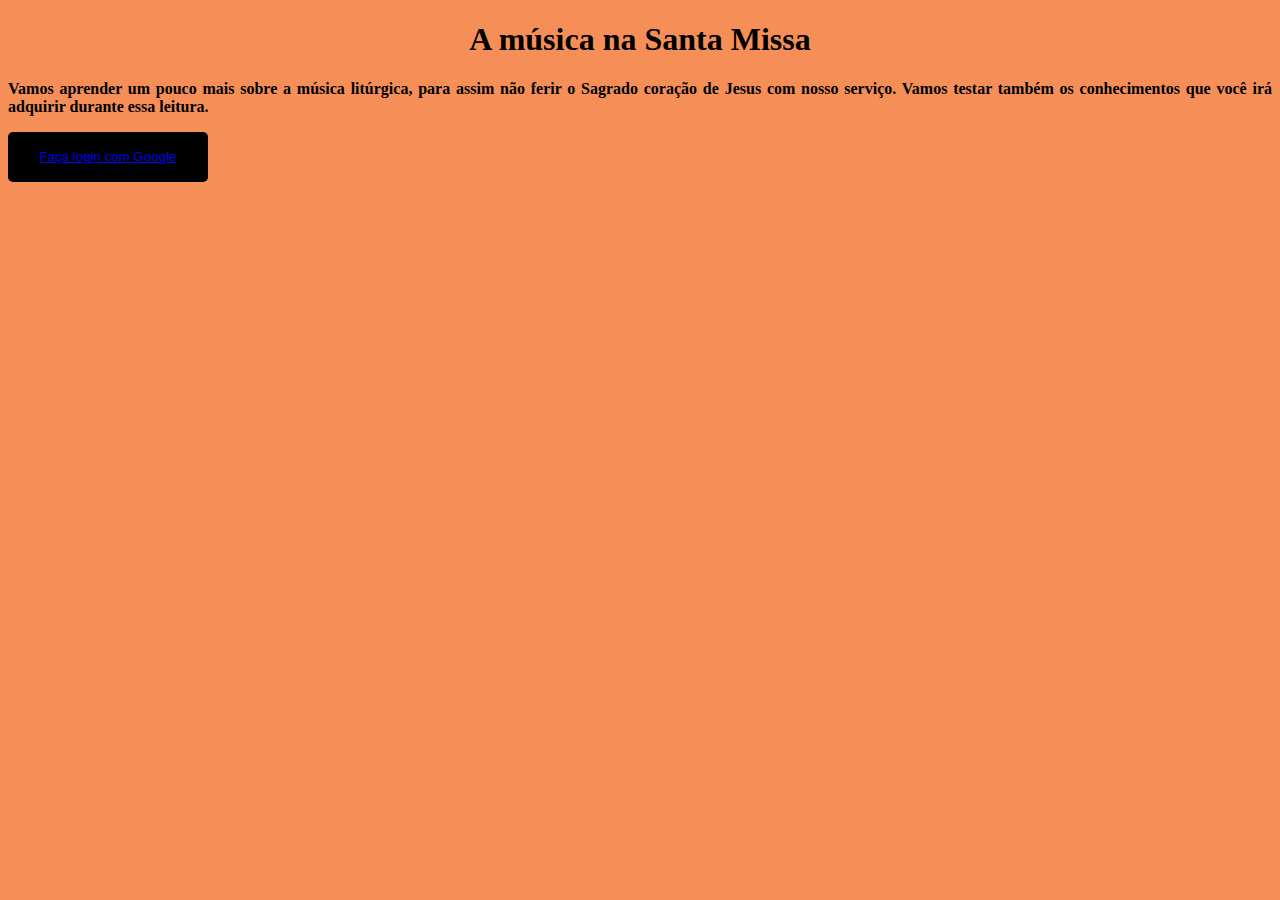
<file: index.html>
<!DOCTYPE html>
<html lang="pt-br">
<head>
    <meta charset="UTF-8">
    <meta name="viewport" content="width=device-width, initial-scale=1.0">
    <title>Inicie fazendo login</title>
    <link rel="stylesheet" href="styles.css">

</head>
<body class="login">
    <h1 class="title">A música na Santa Missa </h1>
    <p><b>Vamos aprender um pouco mais sobre a música litúrgica, para assim não ferir o Sagrado coração de Jesus com nosso serviço. Vamos testar também os conhecimentos que você irá adquirir durante essa leitura. </b></p>
    
    <button><a href="cont.html">Faça login com Google </a></button>
    
 
    
</body>
</html>
</file>
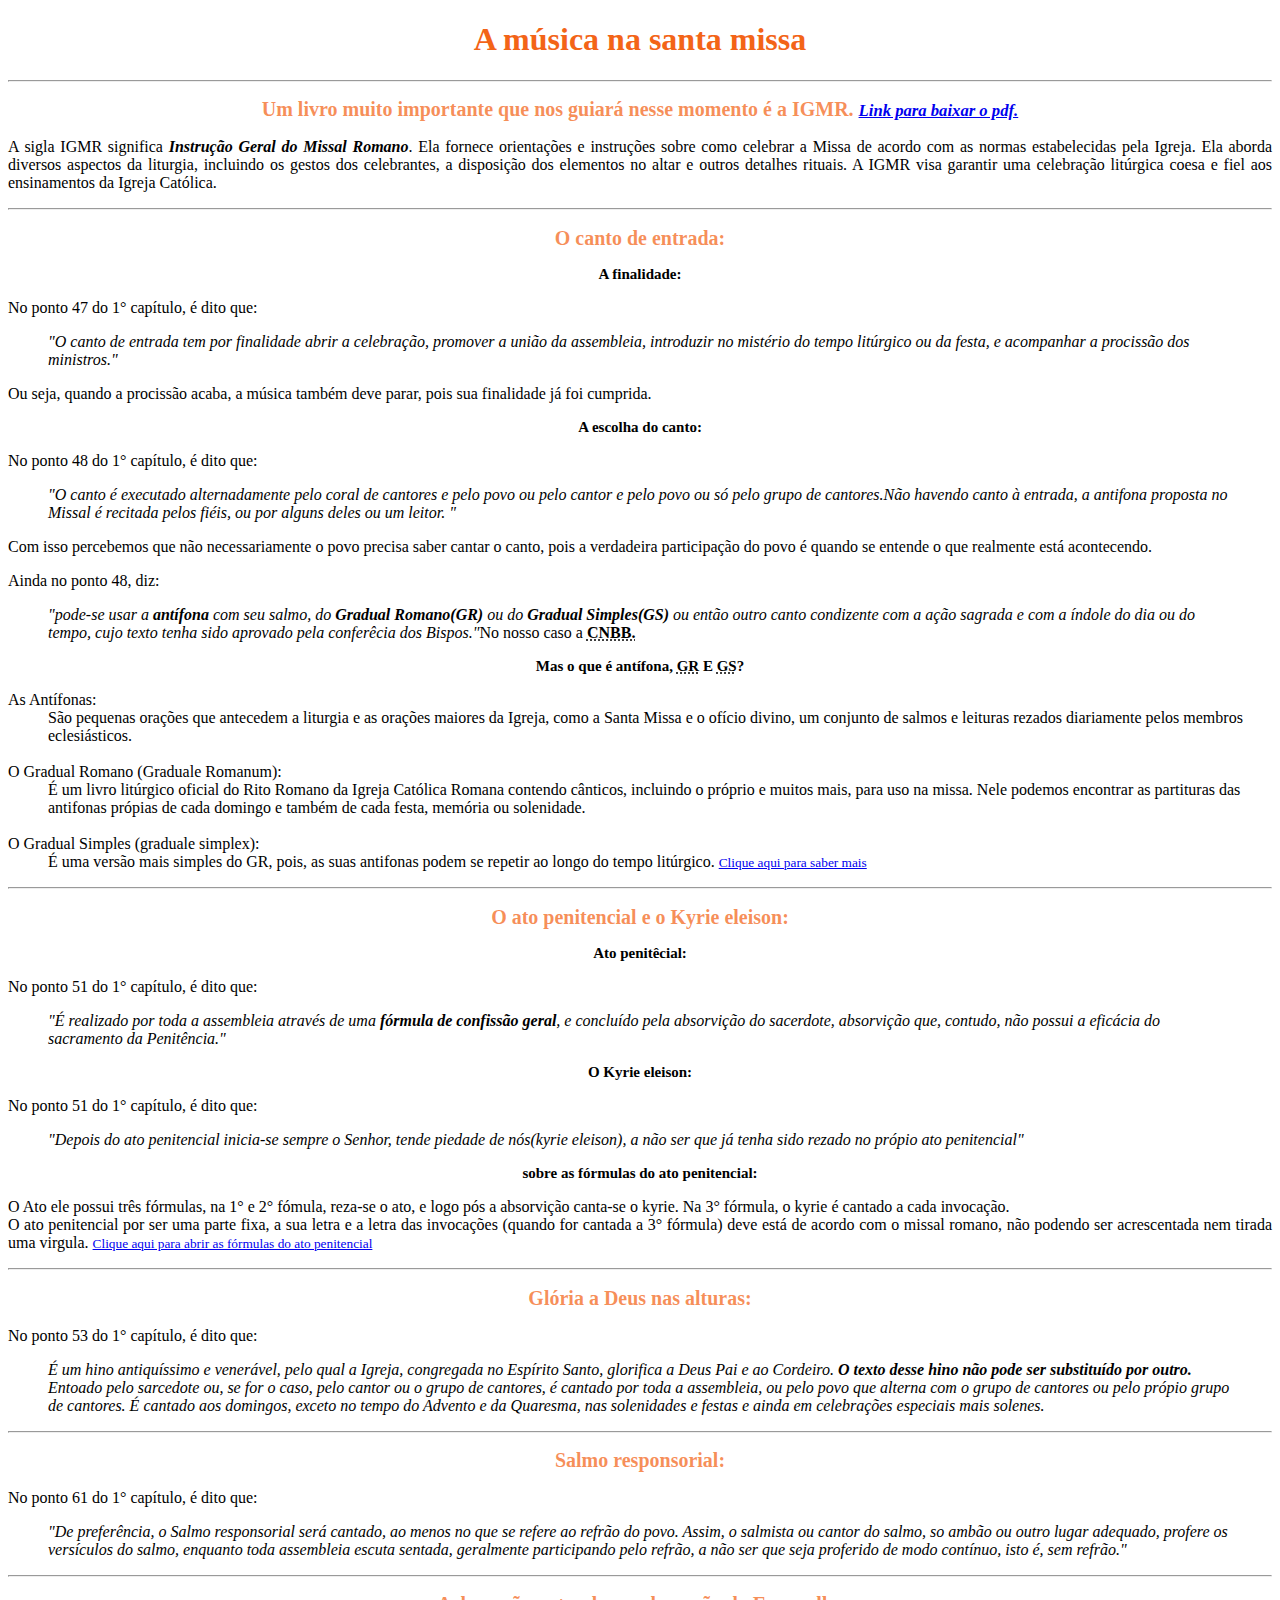
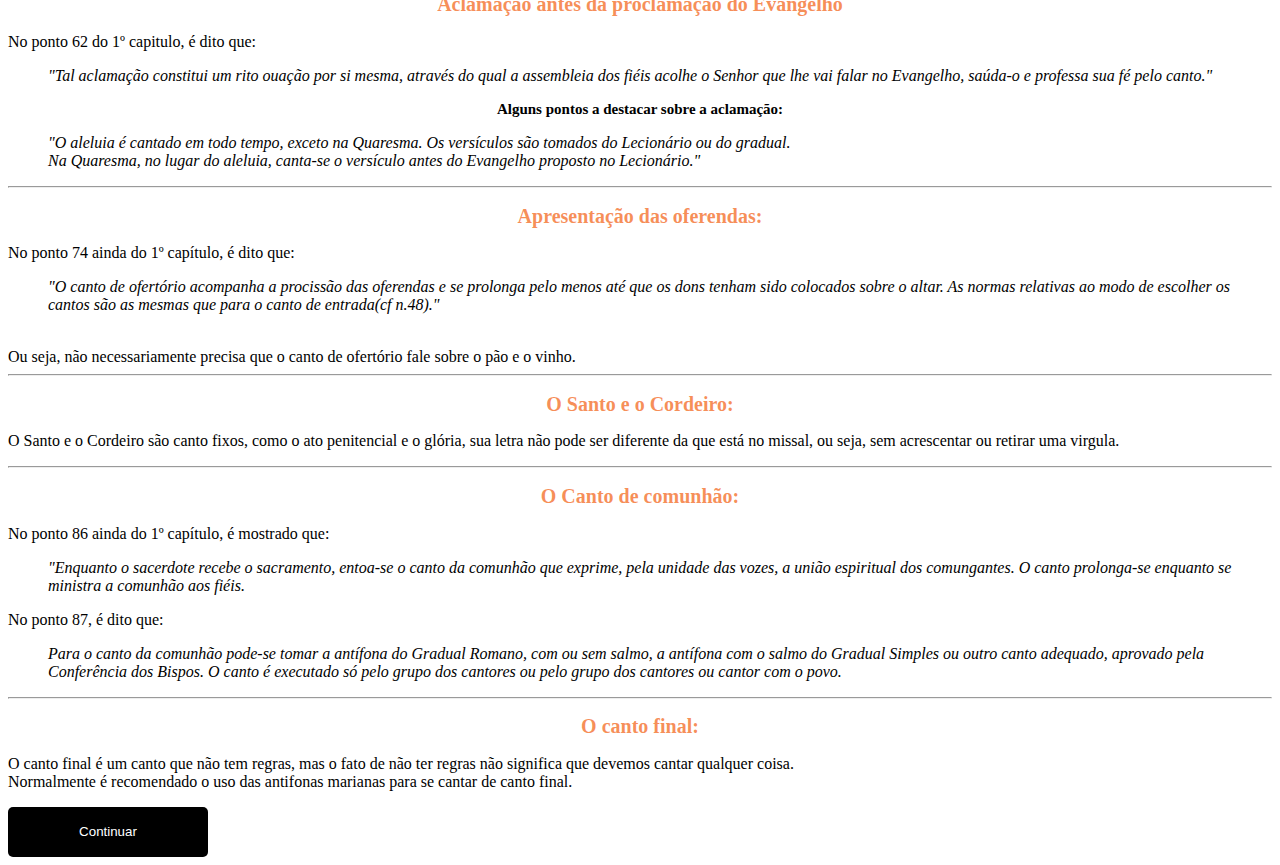
<file: cont.html>
<!DOCTYPE html>
<html lang="pt-br">
<head>
    <meta charset="UTF-8">
    <meta name="viewport" content="width=device-width, initial-scale=1.0">
    <title>A escolha de cantos</title>
    <link rel="stylesheet" href="styles.css">

</head>
<body>
    <h1> A música na santa missa </h1>
<hr>
<h2> Um livro muito importante que nos guiará nesse momento é a IGMR. <small> <i>
<a href="https://sagradocoracaopaulinia.org.br/uploads/publicacoes/IGMR.pdf"
target="_blank" rel="external">Link para baixar o pdf.</a> </i></small></h2>
<p>A sigla IGMR significa <b><i>Instrução Geral do Missal Romano</i></b>. Ela
fornece orientações e instruções sobre como celebrar a Missa de acordo com as normas
estabelecidas pela Igreja. Ela aborda diversos aspectos da liturgia, incluindo os gestos dos
celebrantes, a disposição dos elementos no altar e outros detalhes rituais. A IGMR visa
garantir uma celebração litúrgica coesa e fiel aos ensinamentos da Igreja Católica. </p>
<hr>
<h2>O canto de entrada: </h2>
<h3> A finalidade:</h3>
<p>No ponto 47 do 1° capítulo, é dito que: </p> <blockquote><i>"O canto de entrada
tem por finalidade abrir a celebração, promover a união da assembleia, introduzir no
mistério do tempo litúrgico ou da festa, e acompanhar a procissão dos
ministros."</i></blockquote> <p>Ou seja, quando a procissão acaba, a música também
deve parar, pois sua finalidade já foi cumprida. </p>
<h3>A escolha do canto:</h3>
<p>No ponto 48 do 1° capítulo, é dito que: <p> <blockquote><i>"O canto é executado
alternadamente pelo coral de cantores e pelo povo ou pelo cantor e pelo povo ou só pelo
grupo de cantores.Não havendo canto à entrada, a antifona proposta no Missal é recitada
pelos fiéis, ou por alguns deles ou um leitor. "</i></blockquote> <p>Com isso percebemos
que não necessariamente o povo precisa saber cantar o canto, pois a verdadeira
participação do povo é quando se entende o que realmente está acontecendo.</p>
<p>Ainda no ponto 48, diz: </p> <blockquote><i>"pode-se usar a <b>antífona</b> com
seu salmo, do <b>Gradual Romano(GR)</b> ou do <b> Gradual Simples(GS)</b> ou então
outro canto condizente com a ação sagrada e com a índole do dia ou do tempo, cujo texto
tenha sido aprovado pela conferêcia dos Bispos."</i>No nosso caso a <abbr
title="Conferência Nacional dos Bispos do Brasil"> <b>CNBB.</b></abbr></blockquote>
<h3>Mas o que é antífona, <abbr title="Gradual Romano">GR</abbr> E <abbr
title="Gradual Simples">GS</abbr>? </h3>
<dl>
<dt>As Antífonas: </dt>
<dd>São pequenas orações que antecedem a liturgia e as orações maiores da
Igreja, como a Santa Missa e o ofício divino, um conjunto de salmos e leituras rezados
diariamente pelos membros eclesiásticos.</dd> <br>
<dt>O Gradual Romano (Graduale Romanum):</dt>
<dd>É um livro litúrgico oficial do Rito Romano da Igreja Católica Romana contendo
cânticos, incluindo o próprio e muitos mais, para uso na missa. Nele podemos encontrar as
partituras das antifonas própias de cada domingo e também de cada festa, memória ou
solenidade.</dd> <br>
<dt>O Gradual Simples (graduale simplex):</dt>
<dd>É uma versão mais simples do GR, pois, as suas antifonas podem se repetir ao
longo do tempo litúrgico. <small> <a
href="https://www.salvemaliturgia.com/2012/02/o-que-e-o-graduale-simplex.html"
target="_blank" rel="external">Clique aqui para saber mais</a></small></dd>
</dl>
<hr>
<h2>O ato penitencial e o Kyrie eleison: </h2>
<h3> Ato penitêcial: </h3>
<p>No ponto 51 do 1° capítulo, é dito que: </p><blockquote><i>"É realizado por toda a
assembleia através de uma <b>fórmula de confissão geral</b>, e concluído pela absorvição
do sacerdote, absorvição que, contudo, não possui a eficácia do sacramento da Penitência."
</i></blockquote>
<h3>O Kyrie eleison: </h3>
<p>No ponto 51 do 1° capítulo, é dito que:</p> <blockquote><i>"Depois do ato
penitencial inicia-se sempre o Senhor, tende piedade de nós(kyrie eleison), a não ser que já
tenha sido rezado no própio ato penitencial"</i></blockquote>
<h3> sobre as fórmulas do ato penitencial: </h3>
<p>O Ato ele possui três fórmulas, na 1° e 2° fómula, reza-se o ato, e logo pós a
absorvição canta-se o kyrie. Na 3° fórmula, o kyrie é cantado a cada invocação.<br> O ato
penitencial por ser uma parte fixa, a sua letra e a letra das invocações (quando for cantada
a 3° fórmula) deve está de acordo com o missal romano, não podendo ser acrescentada
nem tirada uma virgula. <small> <a
href="https://pocketterco.com.br/oracao/ordinario-1-ritos-iniciais" target="_blank"
rel="external">Clique aqui para abrir as fórmulas do ato penitencial</a></small></p>
<hr>
<h2>Glória a Deus nas alturas: </h2>
<p>No ponto 53 do 1° capítulo, é dito que: </p> <blockquote><I>É um hino
antiquíssimo e venerável, pelo qual a Igreja, congregada no Espírito Santo, glorifica a Deus
Pai e ao Cordeiro. <b>O texto desse hino não pode ser substituído por outro. </b>Entoado
pelo sarcedote ou, se for o caso, pelo cantor ou o grupo de cantores, é cantado por toda a
assembleia, ou pelo povo que alterna com o grupo de cantores ou pelo própio grupo de
cantores. É cantado aos domingos, exceto no tempo do Advento e da Quaresma, nas
solenidades e festas e ainda em celebrações especiais mais solenes.</I></blockquote>
<hr>
<h2>Salmo responsorial: </h2>
<p> No ponto 61 do 1° capítulo, é dito que: </p> <blockquote><i>"De preferência, o
Salmo responsorial será cantado, ao menos no que se refere ao refrão do povo. Assim, o
salmista ou cantor do salmo, so ambão ou outro lugar adequado, profere os versículos do
salmo, enquanto toda assembleia escuta sentada, geralmente participando pelo refrão, a
não ser que seja proferido de modo contínuo, isto é, sem refrão."</i></blockquote>
<hr>
<h2>Aclamação antes da proclamação do Evangelho</h2>
<p>No ponto 62 do 1º capitulo, é dito que: </p> <blockquote><i>"Tal aclamação
constitui um rito ouação por si mesma, através do qual a assembleia dos fiéis acolhe o
Senhor que lhe vai falar no Evangelho, saúda-o e professa sua fé pelo
canto."</i></blockquote>
<h3>Alguns pontos a destacar sobre a aclamação: </h3>
<blockquote><i> "O aleluia é cantado em todo tempo, exceto na Quaresma. Os
versículos são tomados do Lecionário ou do gradual.<br>Na Quaresma, no lugar do aleluia,
canta-se o versículo antes do Evangelho proposto no Lecionário."</i> </blockquote>
<hr>
<h2>Apresentação das oferendas: </h2>
<p>No ponto 74 ainda do 1º capítulo, é dito que: </p> <blockquote><i>"O canto de
ofertório acompanha a procissão das oferendas e se prolonga pelo menos até que os dons
tenham sido colocados sobre o altar. As normas relativas ao modo de escolher os cantos
são as mesmas que para o canto de entrada(cf n.48)."</i></blockquote><br>Ou seja, não
necessariamente precisa que o canto de ofertório fale sobre o pão e o vinho.
<hr>
<h2>O Santo e o Cordeiro: </h2>
<p>O Santo e o Cordeiro são canto fixos, como o ato penitencial e o glória, sua letra
não pode ser diferente da que está no missal, ou seja, sem acrescentar ou retirar uma
virgula.</p>
<hr>
<h2>O Canto de comunhão: </h2>
<p>No ponto 86 ainda do 1º capítulo, é mostrado que: </p> <blockquote><i>"Enquanto
o sacerdote recebe o sacramento, entoa-se o canto da comunhão que exprime, pela
unidade das vozes, a união espiritual dos comungantes. O canto prolonga-se enquanto se
ministra a comunhão aos fiéis.</i></blockquote>
<p>No ponto 87, é dito que: </p> <blockquote><i>Para o canto da comunhão pode-se
tomar a antífona do Gradual Romano, com ou sem salmo, a antífona com o salmo do
Gradual Simples ou outro canto adequado, aprovado pela Conferência dos Bispos. O canto
é executado só pelo grupo dos cantores ou pelo grupo dos cantores ou cantor com o povo.
</i></blockquote>
<hr>
<h2>O canto final: </h2>
<p>O canto final é um canto que não tem regras, mas o fato de não ter regras não
significa que devemos cantar qualquer coisa.<br> Normalmente é recomendado o uso das
antifonas marianas para se cantar de canto final.</p>
<button>Continuar</button>

    
</body>
</html>
</file>
<file: styles.css>
@charset "UTF-8";

.title{
    text-align: center;
    color: black;
}
.login{
    text-align: justify;
    background-color: #f36417b9;
    color: #ffffff;
}
h1{
    text-align: center;
    color: #f36417;
}
h2{
    text-align:center;
    color:#f36417b9;
    font-size: 20px;
}
h3{
    text-align:center;
    color:black;
    font-size: 15px;
}
p{
    text-align: justify;
    color:black;
}
button{
    top: 40%;
    left: 40%;
    
    width: 200px;
    height: 50px;
    border-radius: 5px;
    border: 0;
    color:#fff;
    transition: background-color 0.5;
    background-color:  black;

    &:hover{
background-color: rgb(44, 2, 2);
    }
}
</file>
